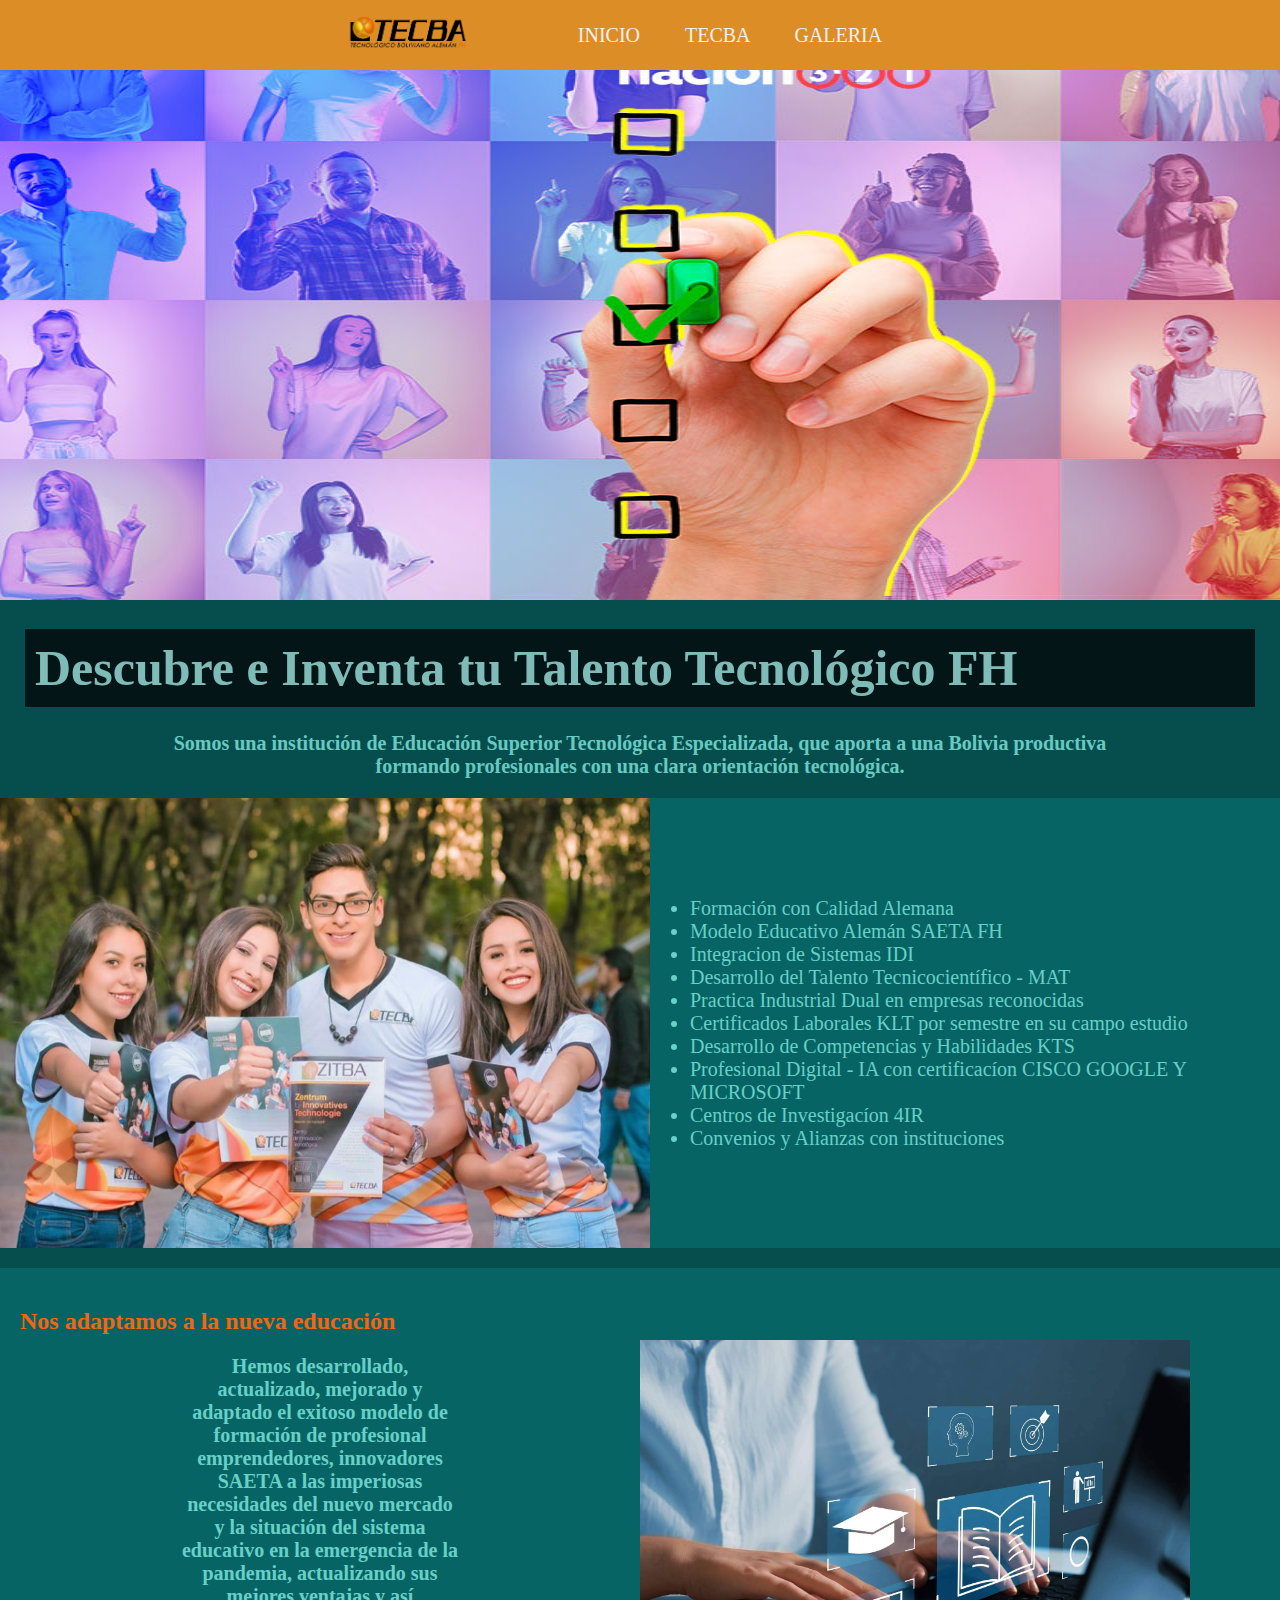
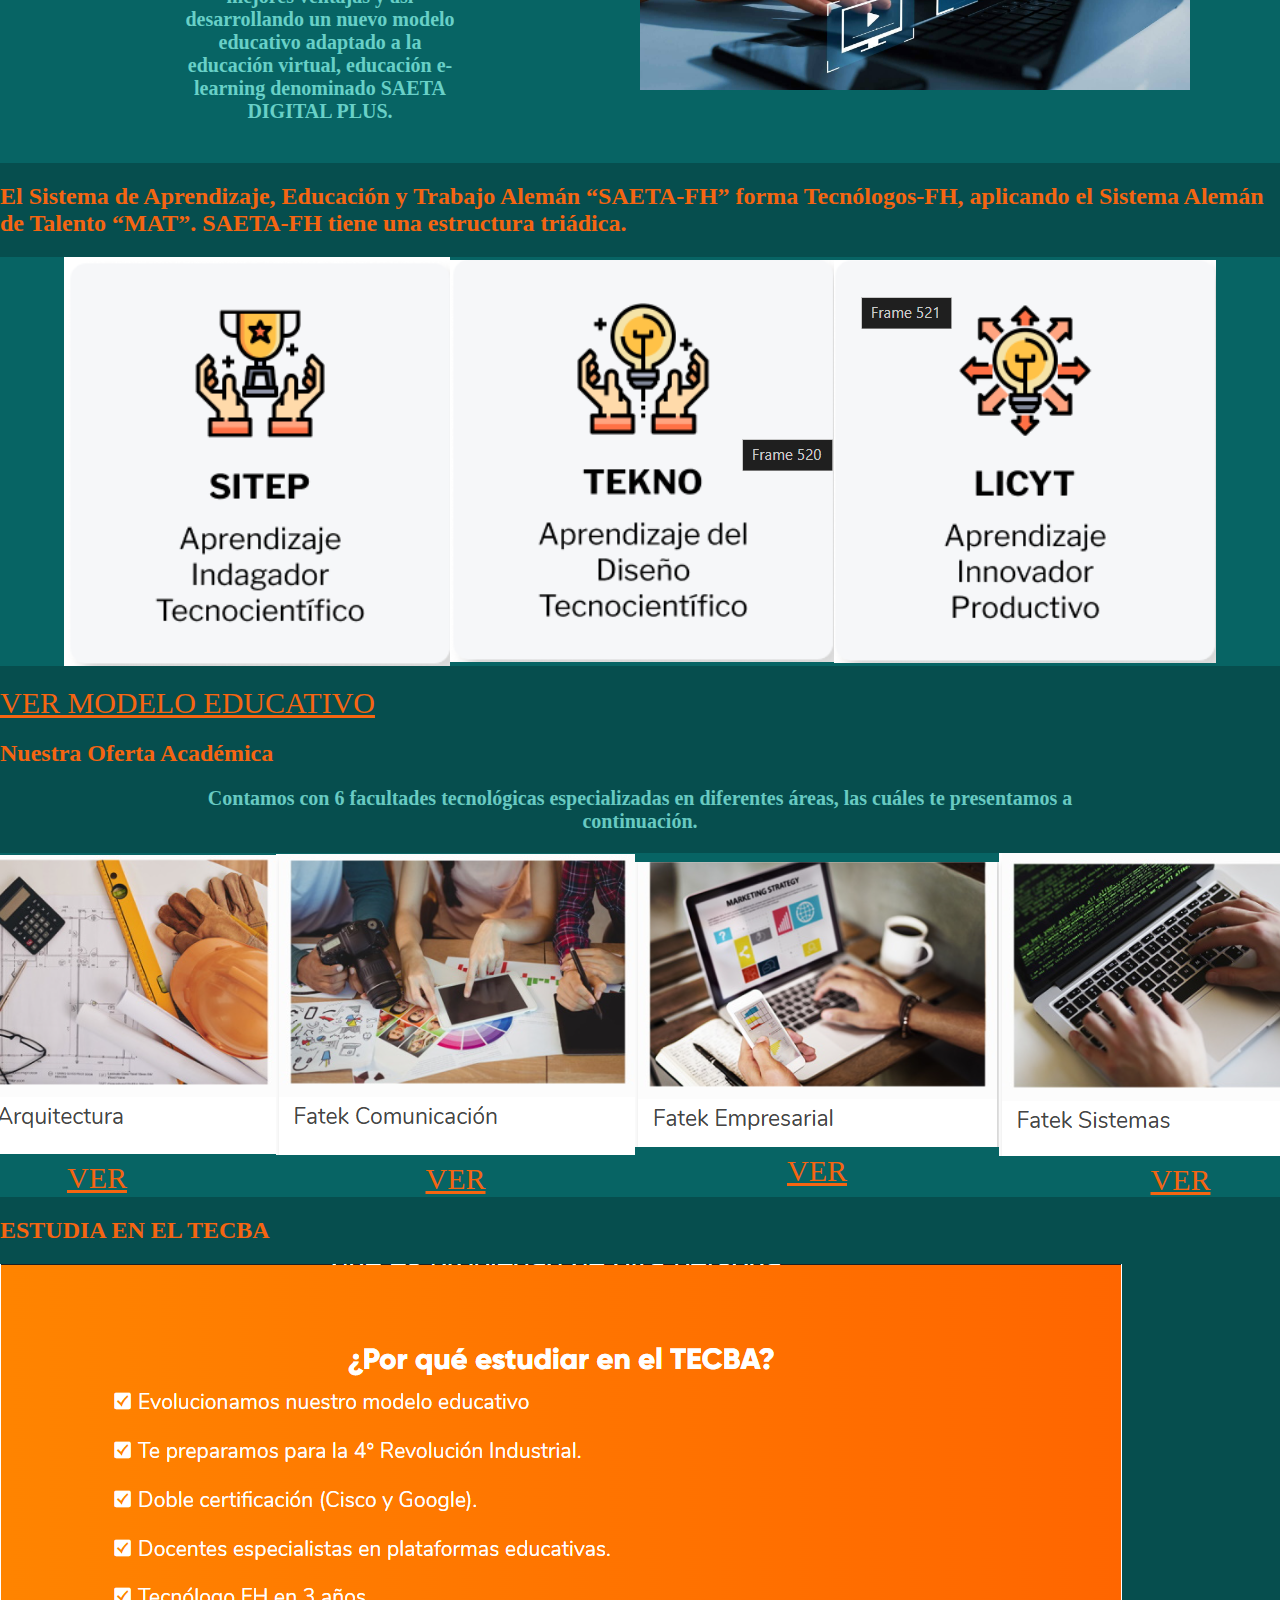
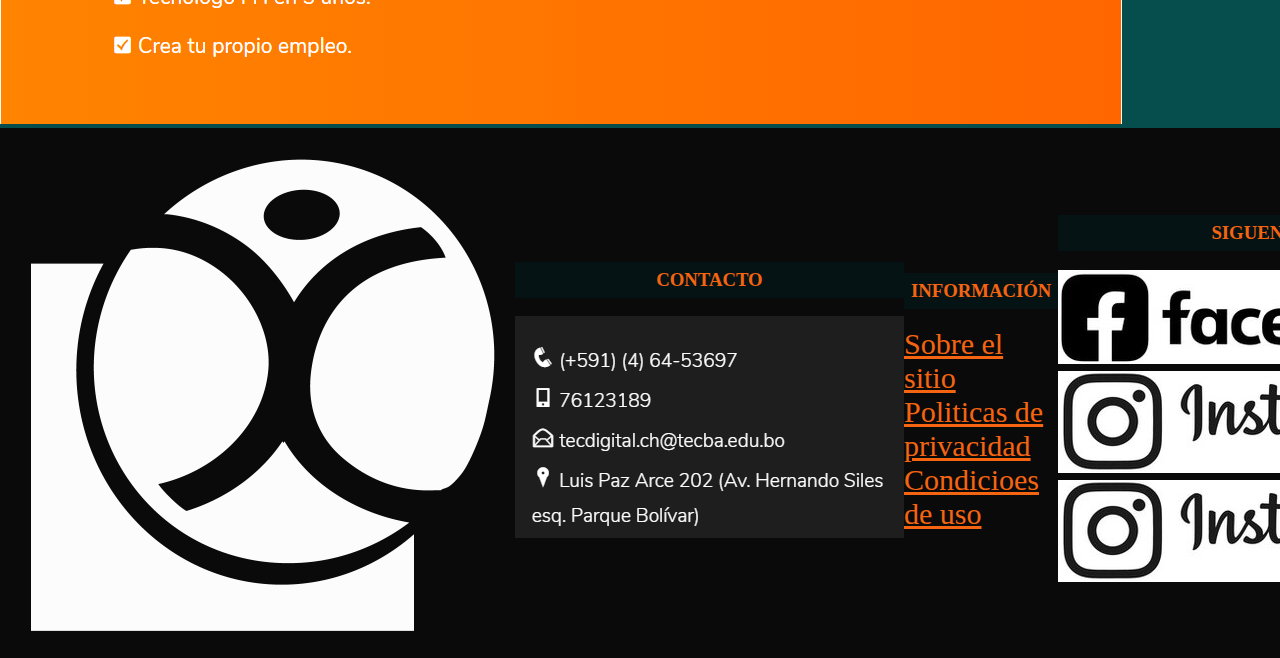
<file: html/index.html>
<!DOCTYPE html>
<html lang="es">

<head>
    <meta charset="UTF-8">
    <meta name="viewport" content="width=device-width, initial-scale=1.0">
    <link rel="stylesheet" href="../css/style.css">
    <title>INICIO</title>
</head>

<body>
    <header>
        <nav>
            <a href="index.html"> <img src="../imagenes/logo tecba.png" alt="" width="120"> </a>
            <ul>
                <li> <a href="index.html">INICIO </a></li>
                <li> <a href="tecba.html">TECBA </a> </li>
                <li> <a href="galeria.html"> GALERIA</a> </li>
            </ul>
        </nav>
    </header>
    <main>
        <section>
            <img class="imgf" src="../imagenes/img1.jpg" alt="">
            <h1>
                Descubre e Inventa tu Talento Tecnológico FH
            </h1>
            <p>
                Somos una institución de Educación Superior Tecnológica Especializada, que aporta a una Bolivia
                productiva formando profesionales con una clara orientación tecnológica.
            </p>
        </section>
        <section>
            <div class="lado">
                <img class="imglado" src="../imagenes/img2.jpg" alt="">
                <div class="txt">
                    <ul>
                        <li>Formación con Calidad Alemana</li>
                        <li>Modelo Educativo Alemán SAETA FH</li>
                        <li>Integracion de Sistemas IDI</li>
                        <li>Desarrollo del Talento Tecnicocientífico - MAT</li>
                        <li>Practica Industrial Dual en empresas reconocidas</li>
                        <li>Certificados Laborales KLT por semestre en su campo estudio</li>
                        <li>Desarrollo de Competencias y Habilidades KTS</li>
                        <li>Profesional Digital - IA con certificacíon CISCO GOOGLE Y MICROSOFT</li>
                        <li>Centros de Investigacíon 4IR</li>
                        <li>Convenios y Alianzas con instituciones</li>
                    </ul>
                </div>
            </div>
            <div class="lado1">
                <div class="txt1">
                    <h2>
                        Nos adaptamos a la nueva educación
                    </h2>
                    <P>
                        Hemos desarrollado, actualizado, mejorado y adaptado el exitoso modelo de formación de
                        profesional emprendedores, innovadores SAETA a las imperiosas necesidades del nuevo mercado y la
                        situación del sistema educativo en la emergencia de la pandemia, actualizando sus mejores
                        ventajas y así desarrollando un nuevo modelo educativo adaptado a la educación virtual,
                        educación e-learning denominado SAETA DIGITAL PLUS.
                    </P>
                    
                </div>
                <img class="imglado1" src="../imagenes/img4.jpg" alt="">
            </div>
            <div>
                <h2>
                    El Sistema de Aprendizaje, Educación y Trabajo Alemán “SAETA-FH” forma Tecnólogos-FH, aplicando el
                    Sistema Alemán de Talento “MAT”.
                    SAETA-FH tiene una estructura triádica.
                </h2>
                <div class="lado1">
                    <img src="../imagenes/SITEP.png" alt="">
                    <img src="../imagenes/TEKNO.png" alt="">
                    <img src="../imagenes/LICYT.png" alt="">
                </div>
                <a href="https://web.tecba.tech/modelo-educativo/"> VER MODELO EDUCATIVO</a>
            </div>
        </section>
        <section>
            <div >
                <h2>
                    Nuestra Oferta Académica
                </h2>
                <p>
                    Contamos con 6 facultades tecnológicas especializadas en diferentes áreas, las cuáles te presentamos
                    a continuación.
                </p>
                <div class="lado">
                    <div class="ver">
                        <img src="../imagenes/arquitectura.png" alt="">
                        <a href="https://www.tecbasucre.com/fatekarquitectura.php"> VER </a>
                    </div>
                    <div class="ver">
                        <img src="../imagenes/comunicacion.png" alt="">
                        <a href="https://www.tecbasucre.com/fatekcomunicacion.php"> VER </a>
                    </div>
                    <div class="ver">
                        <img src="../imagenes/empresarial.png" alt="">
                        <a href="https://www.tecbasucre.com/fatekempresarial.php"> VER </a>
                    </div>
                    <div class="ver" >
                        <img src="../imagenes/sistemas.png" alt="">
                        <a href="https://www.tecbasucre.com/fateksistemas.php"> VER </a>
                    </div>
                </div>
            </div>
            <div>
                <h2>ESTUDIA EN EL TECBA</h2>
                <div>
                    <img src="../imagenes/estudiatecba.png" alt="">
                </div>
            </div>
        </section>
    </main>
    <footer>
        <img  src="../imagenes/footerlogo.png" alt="">
        <div>
            <h3>CONTACTO</h3>
            <img src="../imagenes/contacto.png" alt="">
        </div>
        <div>
            <h3>INFORMACIÓN</h3>
            <a href="https://www.tecbasucre.com/sitio.php">Sobre el sitio</a>
            <a href="https://www.tecbasucre.com/politicas.php">Politicas de privacidad</a>
            <a href="https://www.tecbasucre.com/condiciones.php">Condicioes de uso</a>
        </div>
        <div>
            <h3>SIGUENOS</h3>
            <a href="https://www.facebook.com/tecbasucre/"><img src="../imagenes/faceboof.png" alt=""></a>
            <a href="https://www.instagram.com/tecba.sucre/"><img src="../imagenes/instagram.png" alt=""></a>
            <a href="https://www.youtube.com/channel/UCwg0sgq1GytI47WEOZfCP2A"><img src="../imagenes/instagram.png" alt=""></a>
        </div>
    </footer>
</body>

</html>
</file>
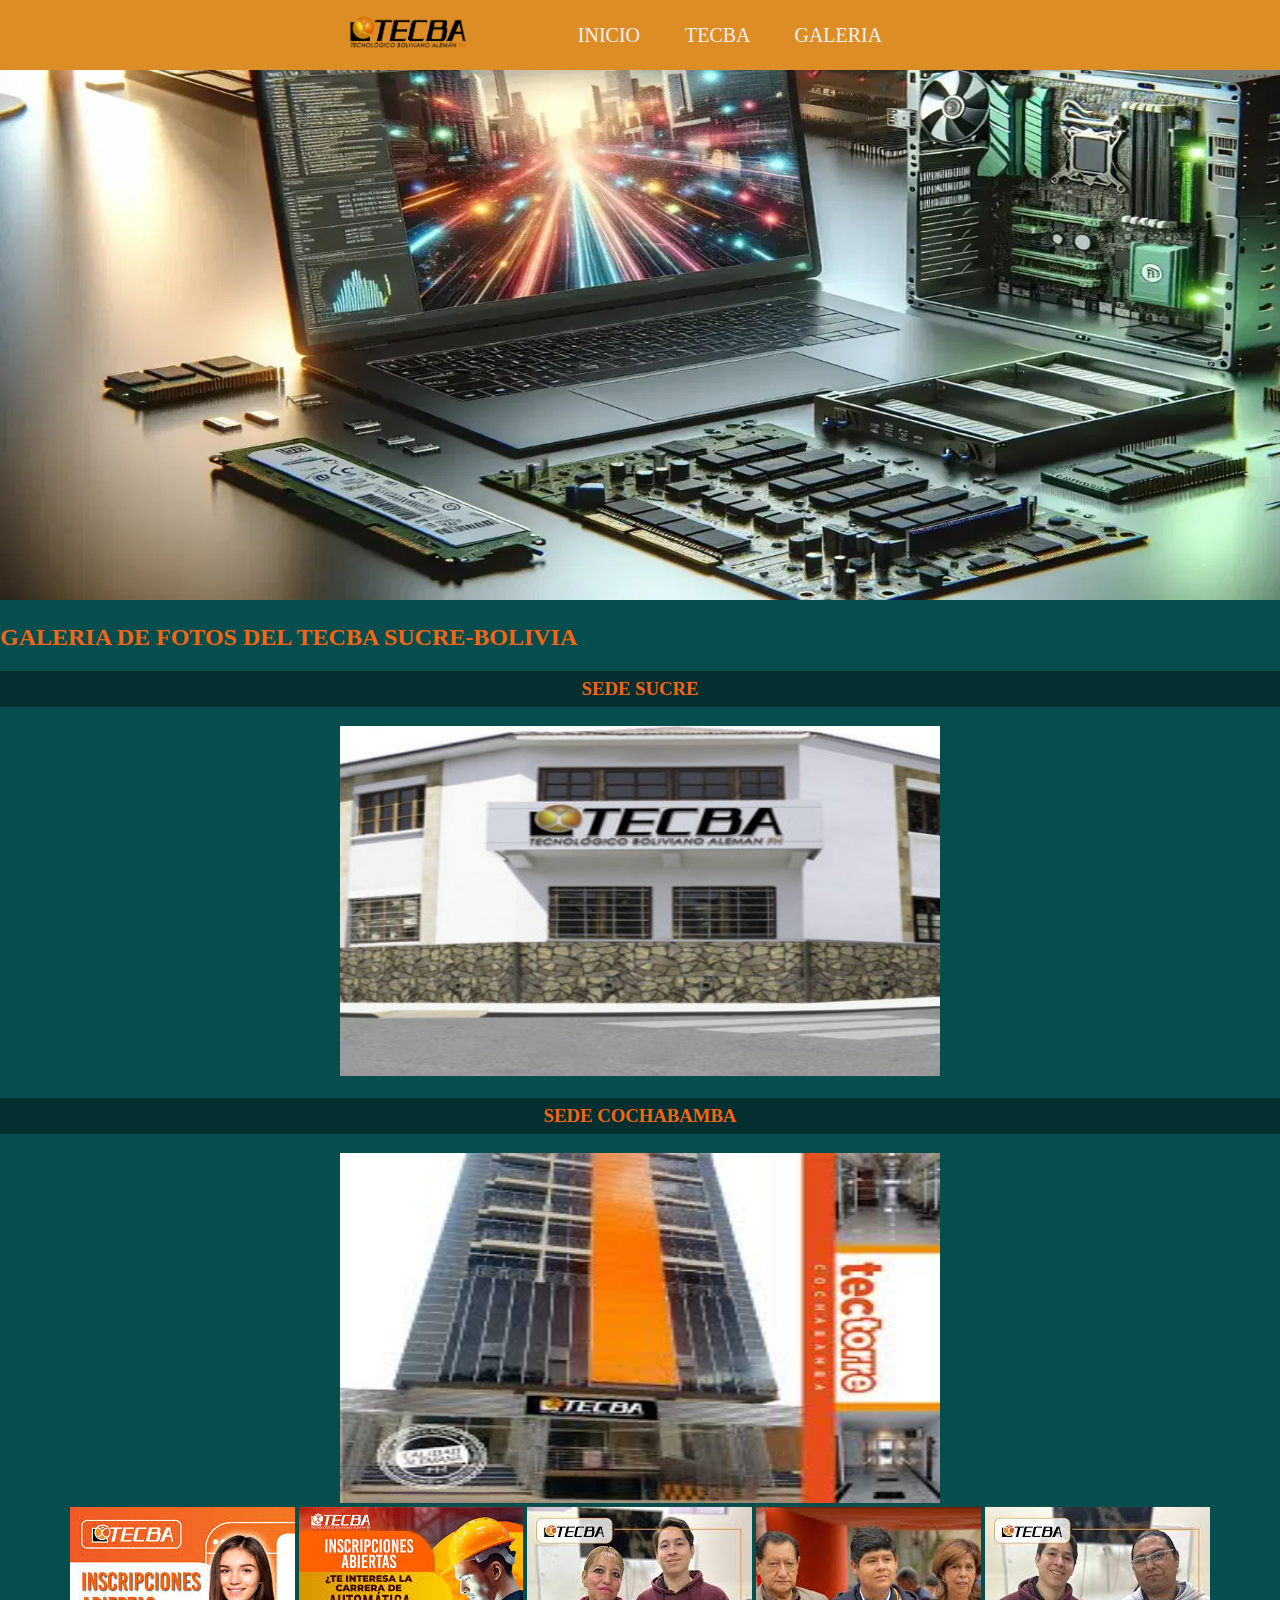
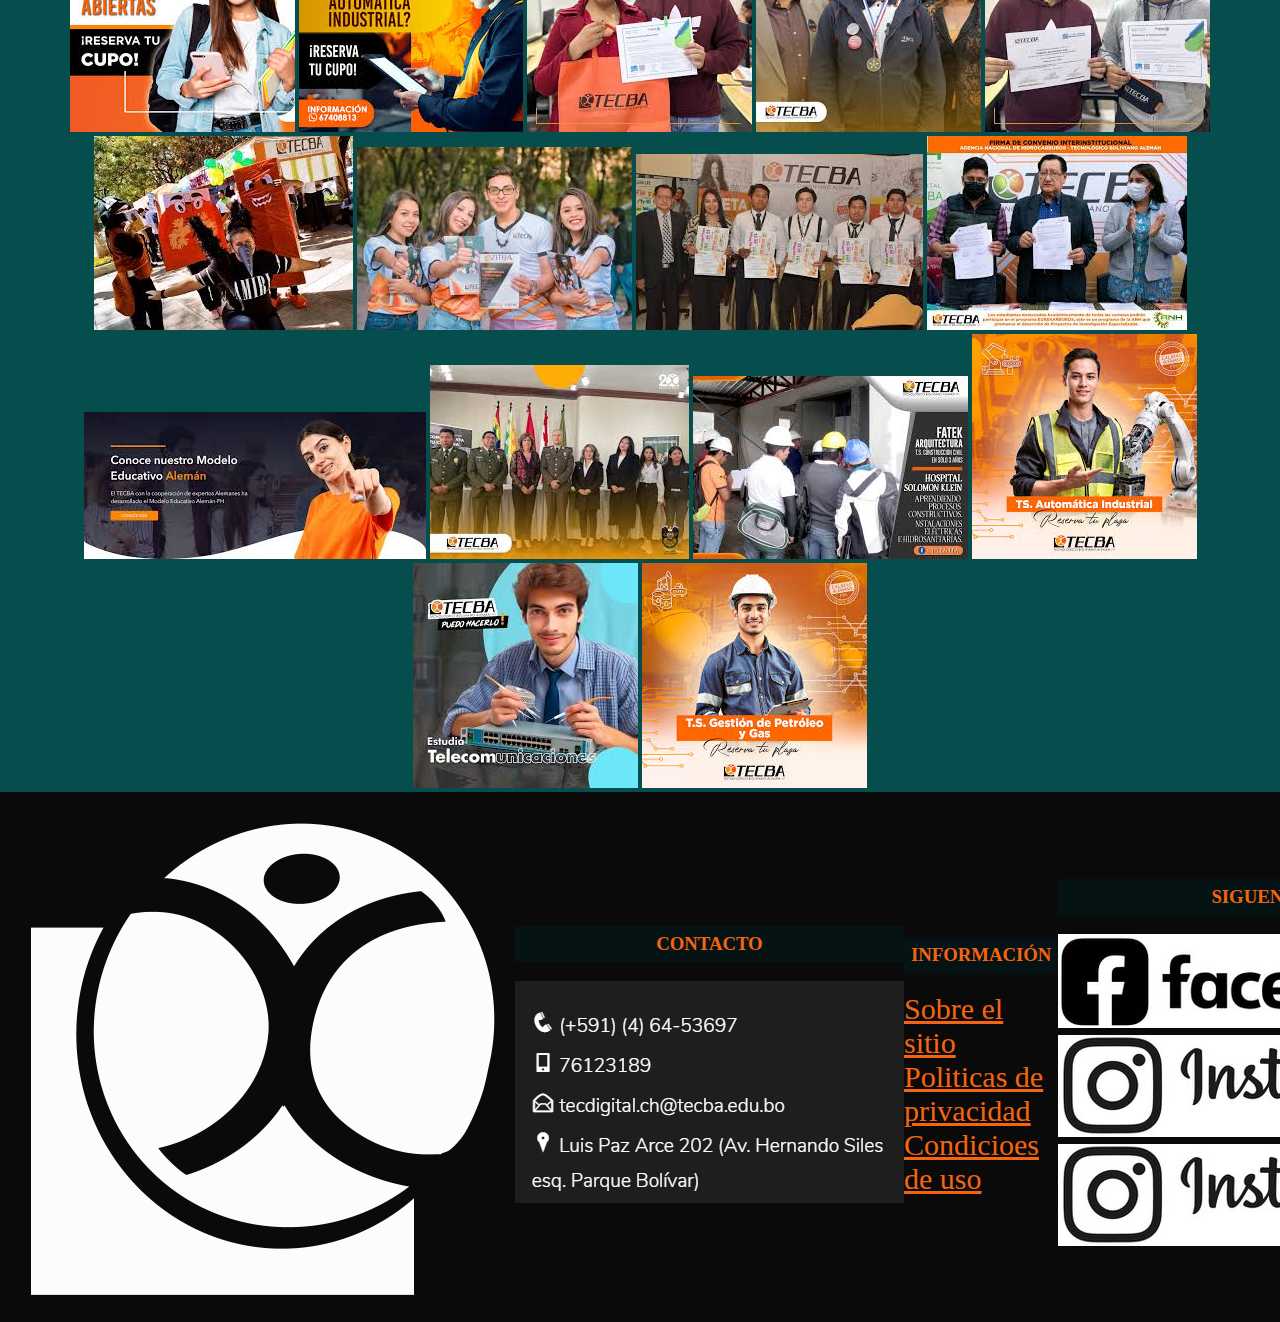
<file: html/galeria.html>
<!DOCTYPE html>
<html lang="es">

<head>
    <meta charset="UTF-8">
    <meta name="viewport" content="width=device-width, initial-scale=1.0">
    <link rel="stylesheet" href="../css/style.css">
    <title>INICIO</title>
</head>

<body>
    <header>
        <nav>
            <a href="index.html"> <img src="../imagenes/logo tecba.png" alt="" width="120"> </a>
            <ul>
                <li> <a href="index.html">INICIO </a></li>
                <li> <a href="tecba.html">TECBA </a> </li>
                <li> <a href="galeria.html"> GALERIA</a> </li>
            </ul>
        </nav>
    </header>
    <main>
        <section>
            <img class="imgf" src="../imagenes/galeriafondo.webp" alt="">
            <div>
                <h2>
                    GALERIA DE FOTOS DEL TECBA SUCRE-BOLIVIA
                </h2>
                <div >
                    <div>
                        <h3>
                            <center>SEDE SUCRE</center>
                        </h3>
                        <center><img src="../imagenes/GALERIASUCRE.png" alt="" width="600" height="350"></center>
                    </div>
                    <div>
                        <h3>
                            <center>SEDE COCHABAMBA</center>
                        </h3>
                        <center><img src="../imagenes/GALERIACOCHABAMBA.jpg" alt="" width="600" height="350"></center>
                    </div>
                    <center><img src="../imagenes/GALERIA1.jpg" alt="">
                    <img src="../imagenes/GALERIA2.jpg" alt="">
                    <img src="../imagenes/GALERIA3.jpg" alt="">
                    <img src="../imagenes/GALERIA4.jpg" alt="">
                    <img src="../imagenes/GALERIA5.jpg" alt="">
                    <img src="../imagenes/GALERIA6.jpg" alt="">
                    <img src="../imagenes/GALERIA7.jpg" alt="">
                    <img src="../imagenes/GALERIA8.jpg" alt="">
                    <img src="../imagenes/GALERIA9.jpg" alt="">
                    <img src="../imagenes/GALERIA10.jpg" alt="">
                    <img src="../imagenes/GALERIA11.jpg" alt="">
                    <img src="../imagenes/GALERIA12.jpg" alt="">
                    <img src="../imagenes/GALERIA13.jpg" alt="">
                    <img src="../imagenes/GALERIA14.jpg" alt="">
                    <img src="../imagenes/GALERIA15.jpg" alt="">
                </center>
                    
                </div>
            </div>
        </section>
        
        






    </main>
    <footer>
        <img src="../imagenes/footerlogo.png" alt="">
        <div>
            <h3>CONTACTO</h3>
            <img src="../imagenes/contacto.png" alt="">
        </div>
        <div>
            <h3>INFORMACIÓN</h3>
            <a href="https://www.tecbasucre.com/sitio.php">Sobre el sitio</a>
            <a href="https://www.tecbasucre.com/politicas.php">Politicas de privacidad</a>
            <a href="https://www.tecbasucre.com/condiciones.php">Condicioes de uso</a>
        </div>
        <div>
            <h3>SIGUENOS</h3>
            <a href="https://www.facebook.com/tecbasucre/"><img src="../imagenes/faceboof.png" alt=""></a>
            <a href="https://www.instagram.com/tecba.sucre/"><img src="../imagenes/instagram.png" alt=""></a>
            <a href="https://www.youtube.com/channel/UCwg0sgq1GytI47WEOZfCP2A"><img src="../imagenes/instagram.png" alt=""></a>
        </div>
    </footer>
</body>

</html>
</file>
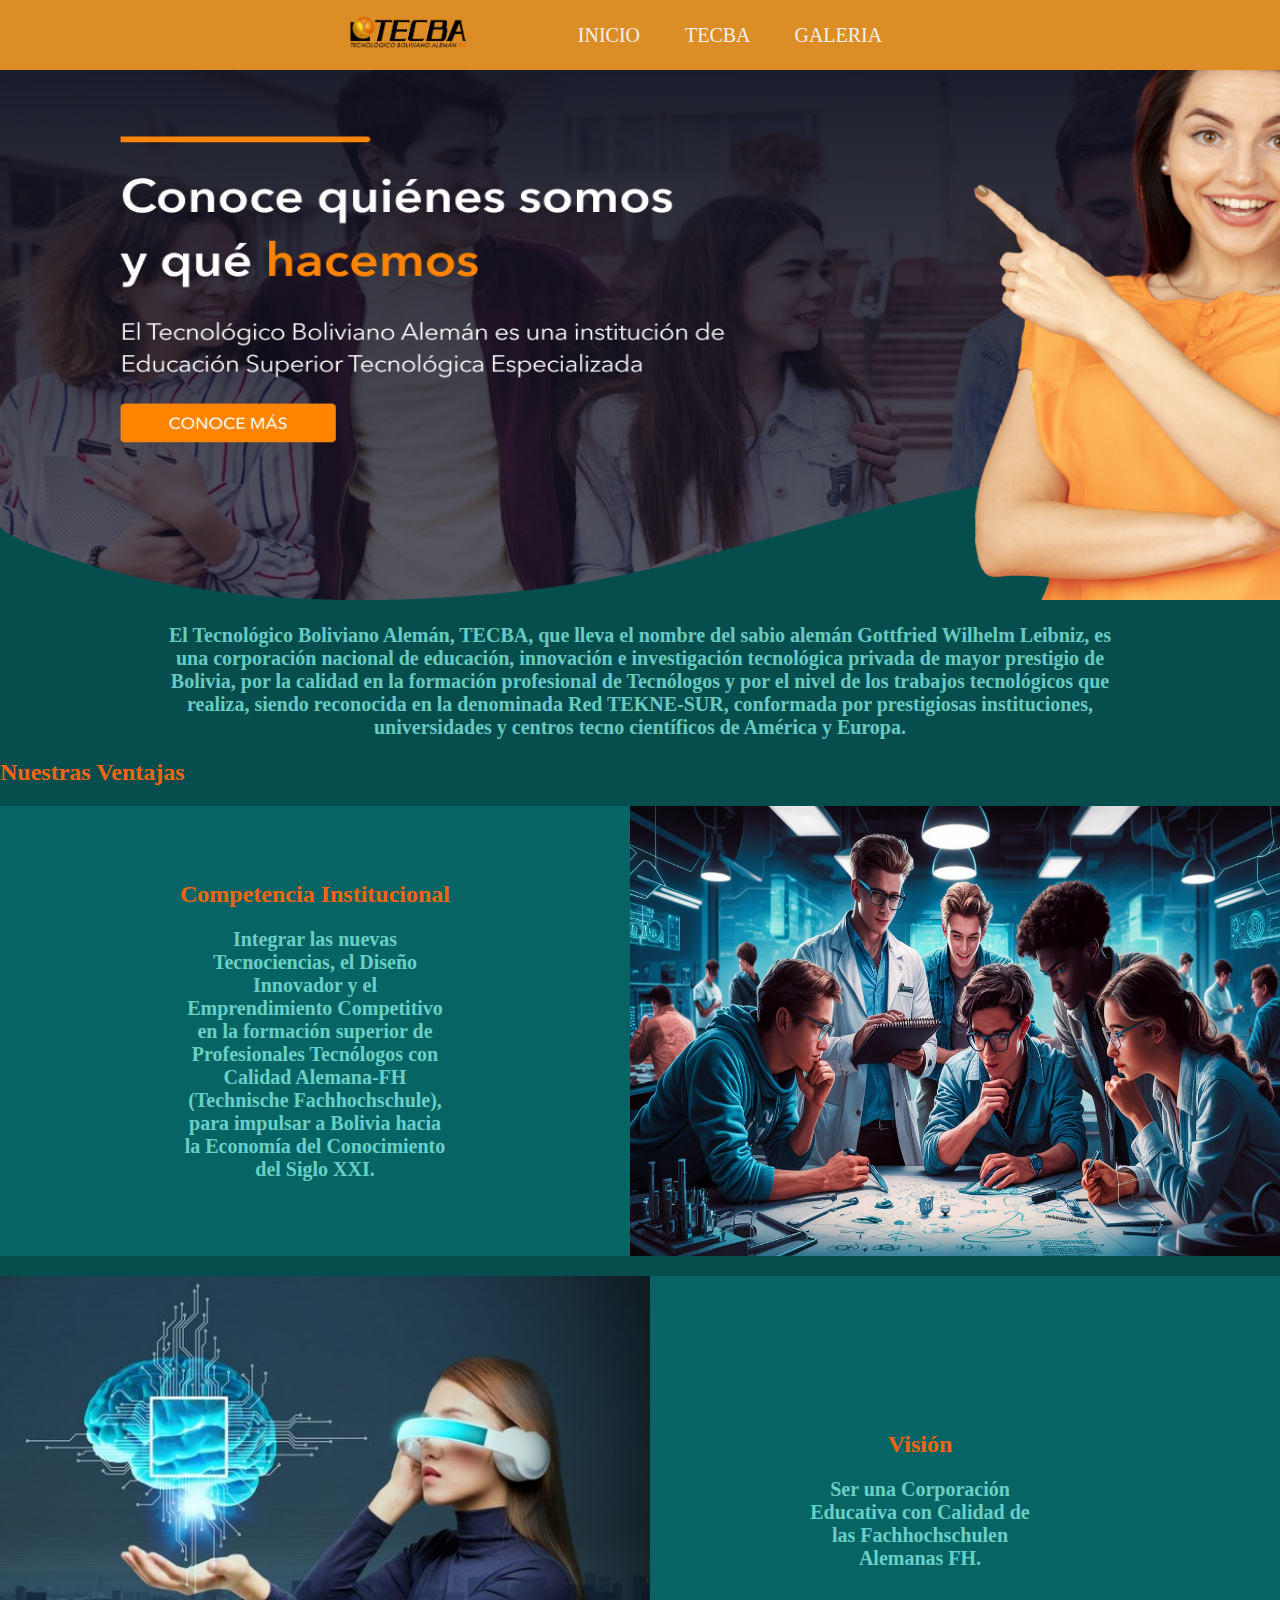
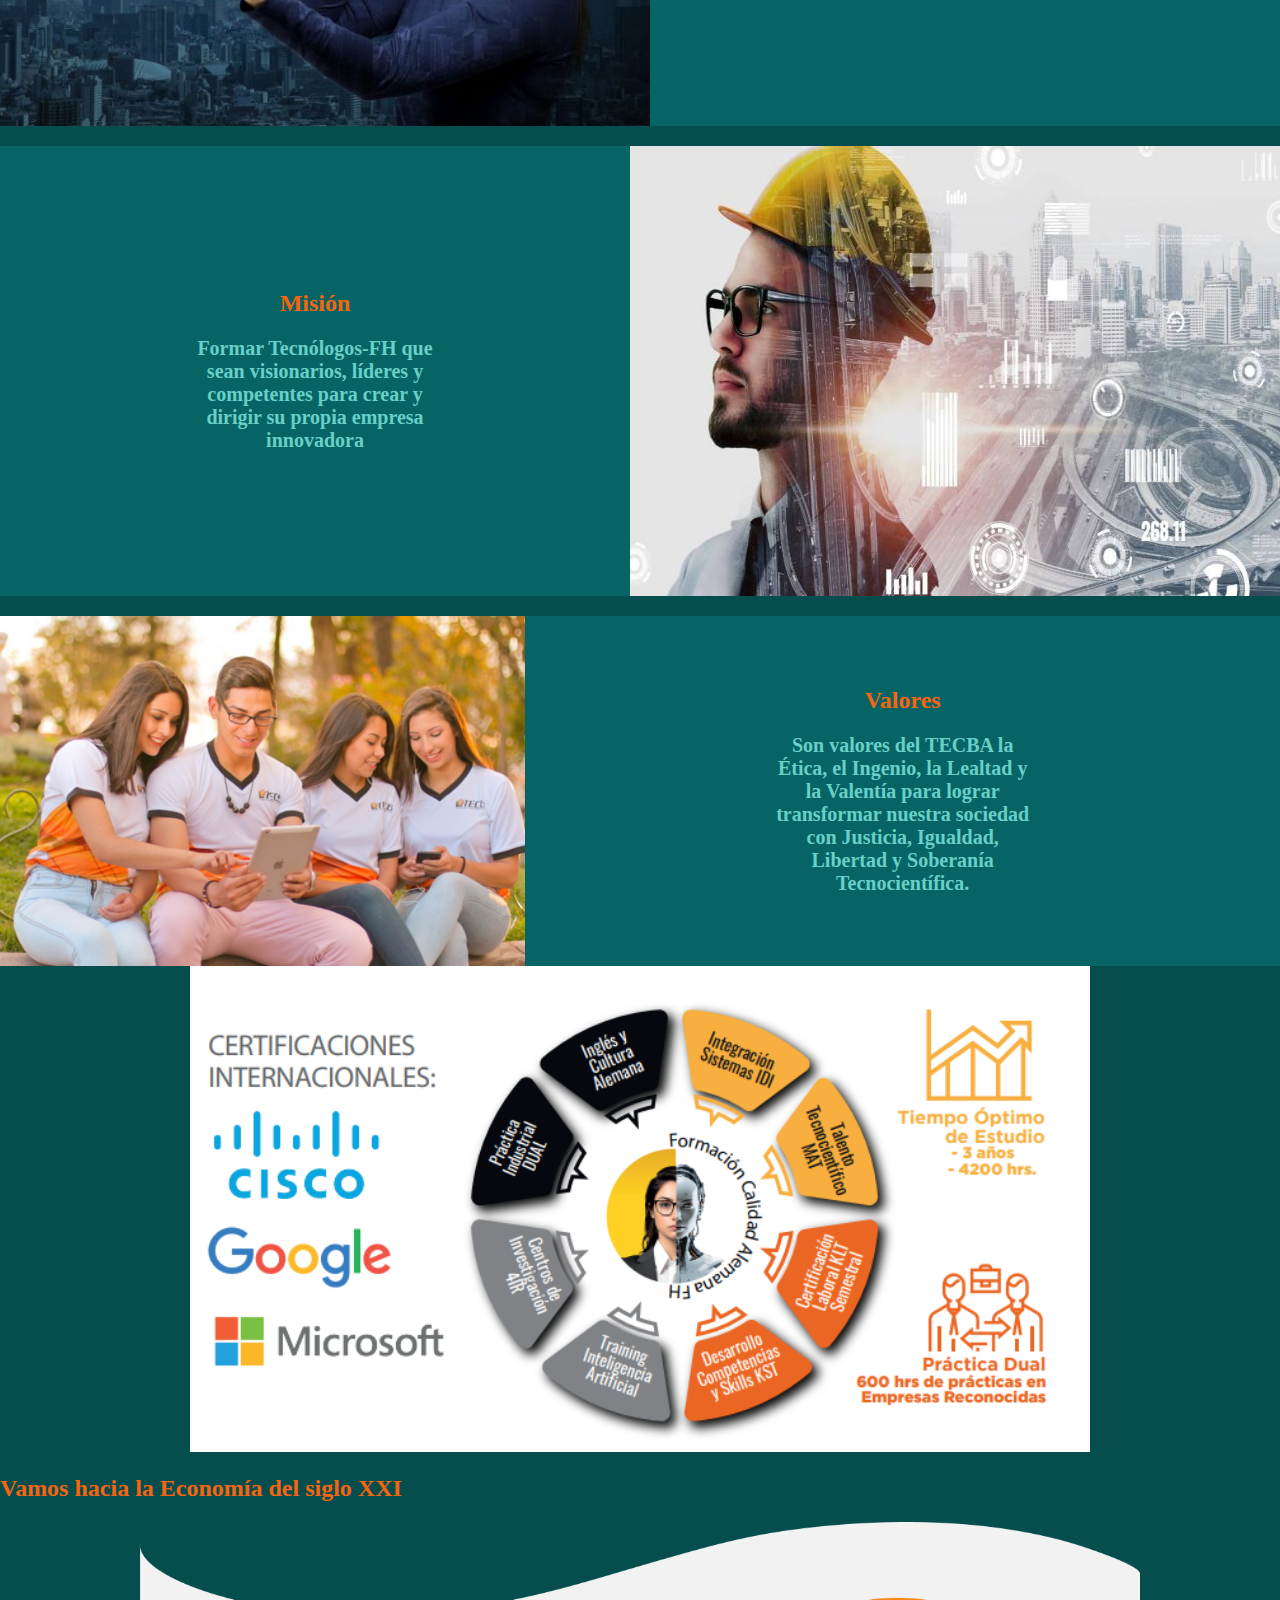
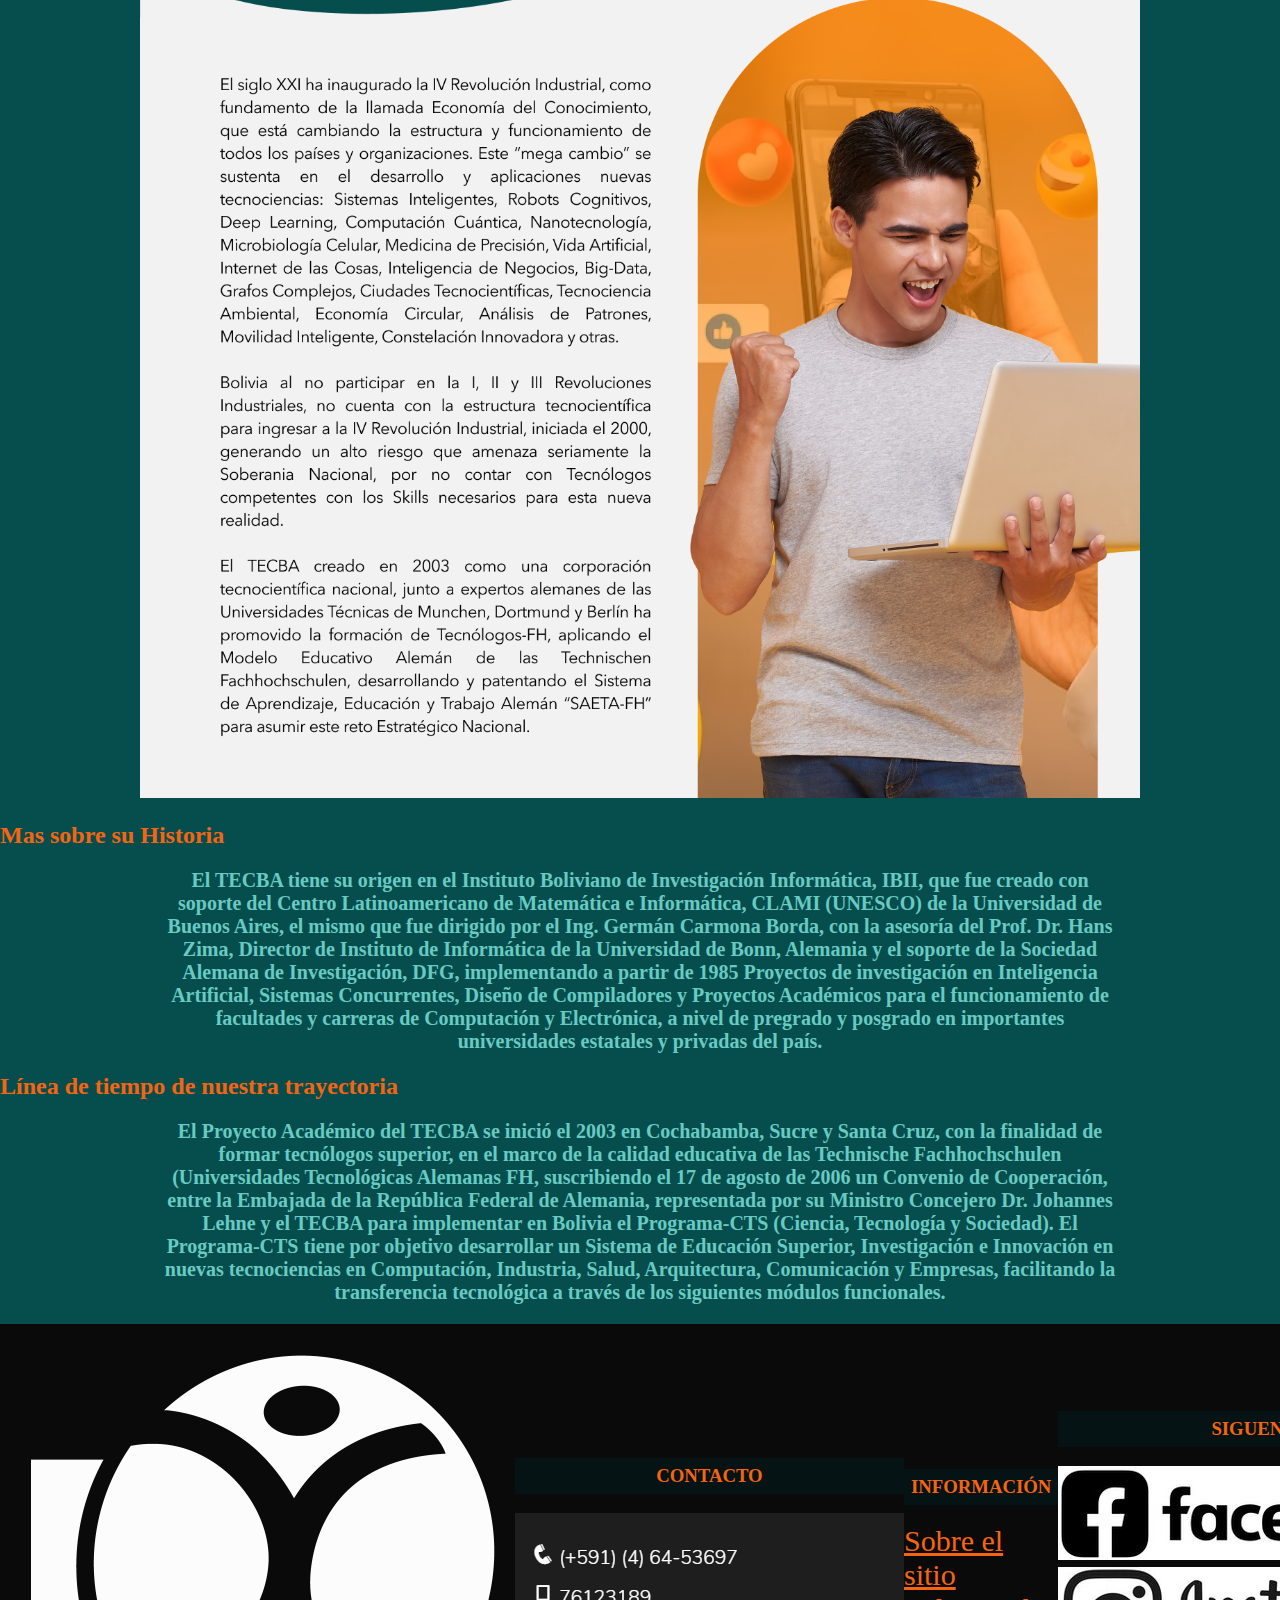
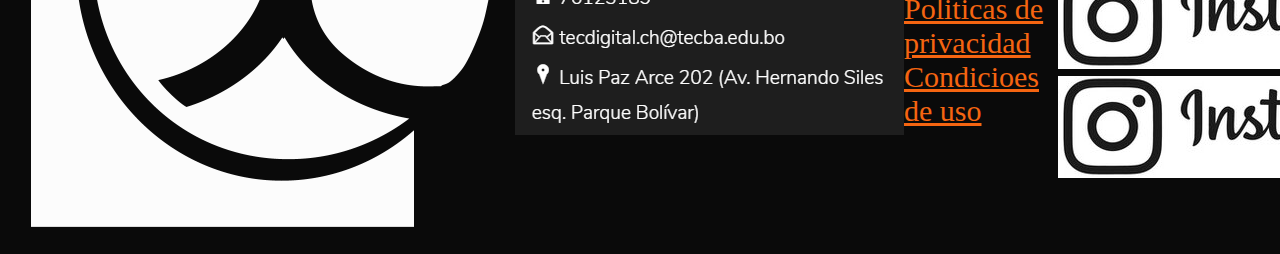
<file: html/tecba.html>
<!DOCTYPE html>
<html lang="es">

<head>
    <meta charset="UTF-8">
    <meta name="viewport" content="width=device-width, initial-scale=1.0">
    <link rel="stylesheet" href="../css/style.css">
    <title>TECBA</title>
</head>

<body>
    <header>
        <nav>
            <a href="index.html"> <img src="../imagenes/logo tecba.png" alt="" width="120"> </a>
            <ul>
                <li> <a href="index.html">INICIO </a></li>
                <li> <a href="tecba.html">TECBA </a> </li>
                <li> <a href="galeria.html"> GALERIA</a> </li>
            </ul>
        </nav>
    </header>
    <main>
        <section>
            <img class="imgf"   src="../imagenes/conocenos.png" alt="">
            <p>
                El Tecnológico Boliviano Alemán, TECBA, que lleva el nombre del sabio alemán Gottfried Wilhelm Leibniz,
                es una corporación nacional de educación, innovación e investigación tecnológica privada de mayor
                prestigio de Bolivia, por la calidad en la formación profesional de Tecnólogos y por el nivel de los
                trabajos tecnológicos que realiza, siendo reconocida en la denominada Red TEKNE-SUR, conformada por
                prestigiosas instituciones, universidades y centros tecno científicos de América y Europa.
            </p>
        </section>
        <section>
            <h2>
                Nuestras Ventajas
            </h2>
            <div class="lado1">
                <div class="txt1">
                    <h2>
                        <center>Competencia Institucional</center>
                    </h2>
                    <p>
                        Integrar las nuevas Tecnociencias, el Diseño Innovador y el Emprendimiento Competitivo en la
                        formación superior de Profesionales Tecnólogos con Calidad Alemana-FH (Technische
                        Fachhochschule), para impulsar a Bolivia hacia la Economía del Conocimiento del Siglo XXI.
                    </p>
                </div>
                <img class="imglado" src="../imagenes/competencia.jpg" alt="">
            </div>
            <div class="lado">
                <img class="imglado" src="../imagenes/vision.jpg" alt="">
                <div class="txt">
                    <h2>
                        <center>Visión</center>
                    </h2>
                    <p>
                        Ser una Corporación Educativa con Calidad de las Fachhochschulen Alemanas FH.
                    </p>
                </div>
            </div >
            <div class="lado1">
                <div class="txt1">
                    <h2>
                        <center>Misión</center>
                    </h2>
                    <p>
                        Formar Tecnólogos-FH que sean visionarios, líderes y competentes para crear y dirigir su propia
                        empresa innovadora
                    </p>
                </div>
                <img class="imglado" src="../imagenes/mision.jpg" alt="">
            </div>
            <div class="lado">
                <img class="imglado1" src="../imagenes/valores.jpg" alt="">
                <div class="txt">
                    <h2>
                        <center>Valores</center>
                    </h2>
                    <p>
                        Son valores del TECBA la Ética, el Ingenio, la Lealtad y la Valentía para lograr transformar
                        nuestra sociedad con Justicia, Igualdad, Libertad y Soberanía Tecnocientífica.
                    </p>
                </div>
            </div>
            <div>
                <center><img src="../imagenes/certificaciones.png" alt="" width="900" ></center>
            </div>
        </section>
        <section>
            <h2>
                Vamos hacia la Economía
                del siglo XXI
            </h2>
            <div>
                <center><img src="../imagenes/siglo21.png" alt="" width="1000" ></center>
            </div>
            <div>
                <h2>
                    Mas sobre su Historia
                </h2>
                <p>
                    El TECBA tiene su origen en el Instituto Boliviano de Investigación Informática, IBII, que fue
                    creado con soporte del Centro Latinoamericano de Matemática e Informática, CLAMI (UNESCO) de la
                    Universidad de Buenos Aires, el mismo que fue dirigido por el Ing. Germán Carmona Borda, con la
                    asesoría del Prof. Dr. Hans Zima, Director de Instituto de Informática de la Universidad de Bonn,
                    Alemania y el soporte de la Sociedad Alemana de Investigación, DFG, implementando a partir de 1985
                    Proyectos de investigación en Inteligencia Artificial, Sistemas Concurrentes, Diseño de Compiladores
                    y Proyectos Académicos para el funcionamiento de facultades y carreras de Computación y Electrónica,
                    a nivel de pregrado y posgrado en importantes universidades estatales y privadas del país.
                </p>
            </div>
            <h2>
                Línea de tiempo
                de nuestra trayectoria
            </h2>
            <p>
                El Proyecto Académico del TECBA se inició el 2003 en Cochabamba, Sucre y Santa Cruz, con la finalidad de
                formar tecnólogos superior, en el marco de la calidad educativa de las Technische Fachhochschulen
                (Universidades Tecnológicas Alemanas FH, suscribiendo el 17 de agosto de 2006 un Convenio de
                Cooperación, entre la Embajada de la República Federal de Alemania, representada por su Ministro
                Concejero Dr. Johannes Lehne y el TECBA para implementar en Bolivia el Programa-CTS (Ciencia, Tecnología
                y Sociedad). El Programa-CTS tiene por objetivo desarrollar un Sistema de Educación Superior,
                Investigación e Innovación en nuevas tecnociencias en Computación, Industria, Salud, Arquitectura,
                Comunicación y Empresas, facilitando la transferencia tecnológica a través de los siguientes módulos
                funcionales.
            </p>

            <div>

            </div>
        </section>




    </main>
    <footer>
        <img src="../imagenes/footerlogo.png" alt="">
        <div>
            <h3>CONTACTO</h3>
            <img src="../imagenes/contacto.png" alt="">
        </div>
        <div>
            <h3>INFORMACIÓN</h3>
            <a href="https://www.tecbasucre.com/sitio.php">Sobre el sitio</a>
            <a href="https://www.tecbasucre.com/politicas.php">Politicas de privacidad</a>
            <a href="https://www.tecbasucre.com/condiciones.php">Condicioes de uso</a>
        </div>
        <div>
            <h3>SIGUENOS</h3>
            <a href="https://www.facebook.com/tecbasucre/"><img src="../imagenes/faceboof.png" alt=""></a>
            <a href="https://www.instagram.com/tecba.sucre/"><img src="../imagenes/instagram.png" alt=""></a>
            <a href="https://www.youtube.com/channel/UCwg0sgq1GytI47WEOZfCP2A"><img src="../imagenes/instagram.png"
                    alt=""></a>
        </div>
    </footer>
</body>

</html>
</file>
<file: css/style.css>
body{
    margin: 0px;
    background-color: rgb(6, 78, 78);
}
header {
    position: fixed;
    width: 100%;
    height: 70px;  
    background-color: #dd8d25;
}
nav{
    display: flex;
    justify-content: center;
    align-items: center;
}
header img{
    padding: 15px 10px;
}
nav ul{
    margin: 0 40px;
}
nav li{
    display: inline;
}
nav li a{
    font-size: 1em;
    text-decoration: none;
    line-height: 70px;
    padding: 10px 20px;
    color: rgb(243, 240, 240);
    background-color: #dd8d25;
}
h1 {
    font-size: 50px;   /*tamano de la letra */
    color: rgba(171, 247, 239, 0.741);       
    background-color: rgb(3, 21, 23);   /*color de fondo*/
    padding: 10px;             /*espaciado interno*/

    margin: 25px;              /*espaciado externo*/
}
p{
    font-size: 20px;
    text-align: center;      /*alineado del texto*/
    font-weight: bold;        /*colocar negrilla*/
    color: rgba(138, 244, 233, 0.751);
    padding-left: 160PX;
    padding-right: 160PX;
}
h2{
    text-align: left;
    color: rgb(245, 101, 17);
    
    
}
h3{
    display: flex;
    color: rgb(245, 101, 17);
    justify-content: center;
    background-color: #031a1c9d;
    padding: 7px;
    
}
.imgf {
    width: 1550px;
    height: 600px;
    text-align: center;

}
a{
    font-size: 30px;
    color: rgb(245, 101, 17);
    text-align: center;
   

}
li{
    font-size: 20px;
    color: rgba(138, 244, 233, 0.751);
}

.lado {
    display: flex;
    justify-content: center;
    align-items: center;
    background-color: rgb(7, 100, 100);}
.imglado {
    width: 650px;
    height: 450px;
}
.txt{
    margin-right: 90px;
}
.lado1 {
    display: flex;
    justify-content: center;
    align-items: center;
    background-color: rgb(7, 100, 100);
    margin-top: 20px;
    margin-bottom: 20px;
}
.txt1 {
    margin: 20px;
}
.imglado1 {
    width: 550px;
    height: 350px;
    margin-right: 90px;
}
.ver {
    font-size: 30px;
    color: rgb(245, 101, 17);
    text-align: center;
}




































footer{
    display: flex;
    background-color: #0a0a0a;
    padding: 15px;
    justify-content: space-around;
    align-items: center;
}
footer li{
    font-size: 25 px;
    display: inline;
    padding: 0px 20px;
    color: aliceblue;
}
</file>
